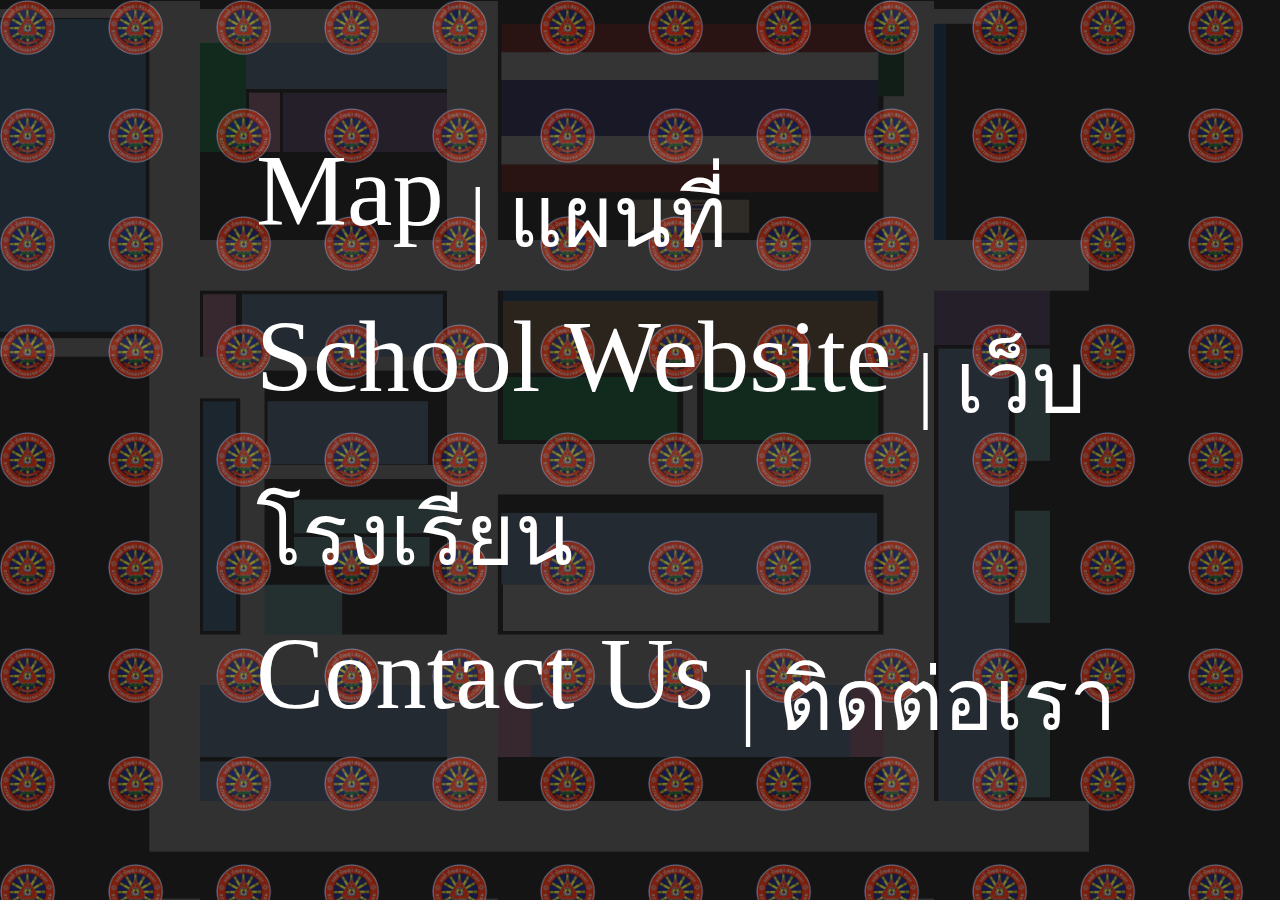
<file: index.html>
<!DOCTYPE html>
<html lang="en">

<head>
    <meta charset="UTF-8">
    <meta name="viewport" content="width=device-width, initial-scale=1.0">
    <title>Thammasat Khlongluang Interactive Map Menu</title>
    <link rel="stylesheet" href="index.css">
</head>

<body>
    <div id="menu">
        <div id="menu-items">
            <a href="map.html" class="menu-item">Map <sub>| แผนที่</sub></a>
            <a href="http://thk.ac.th/" class="menu-item">School Website <sub>| เว็บโรงเรียน</sub></a>
            <a href="https://www.instagram.com/tie_nw/" class="menu-item">Contact Us <sub>| ติดต่อเรา</sub></a>
        </div>
        <div id="menu-background-pattern"></div>
        <div id="menu-background-image"></div>
    </div>
    
    <script src="index.js"></script>
</body>

</html>
</file>
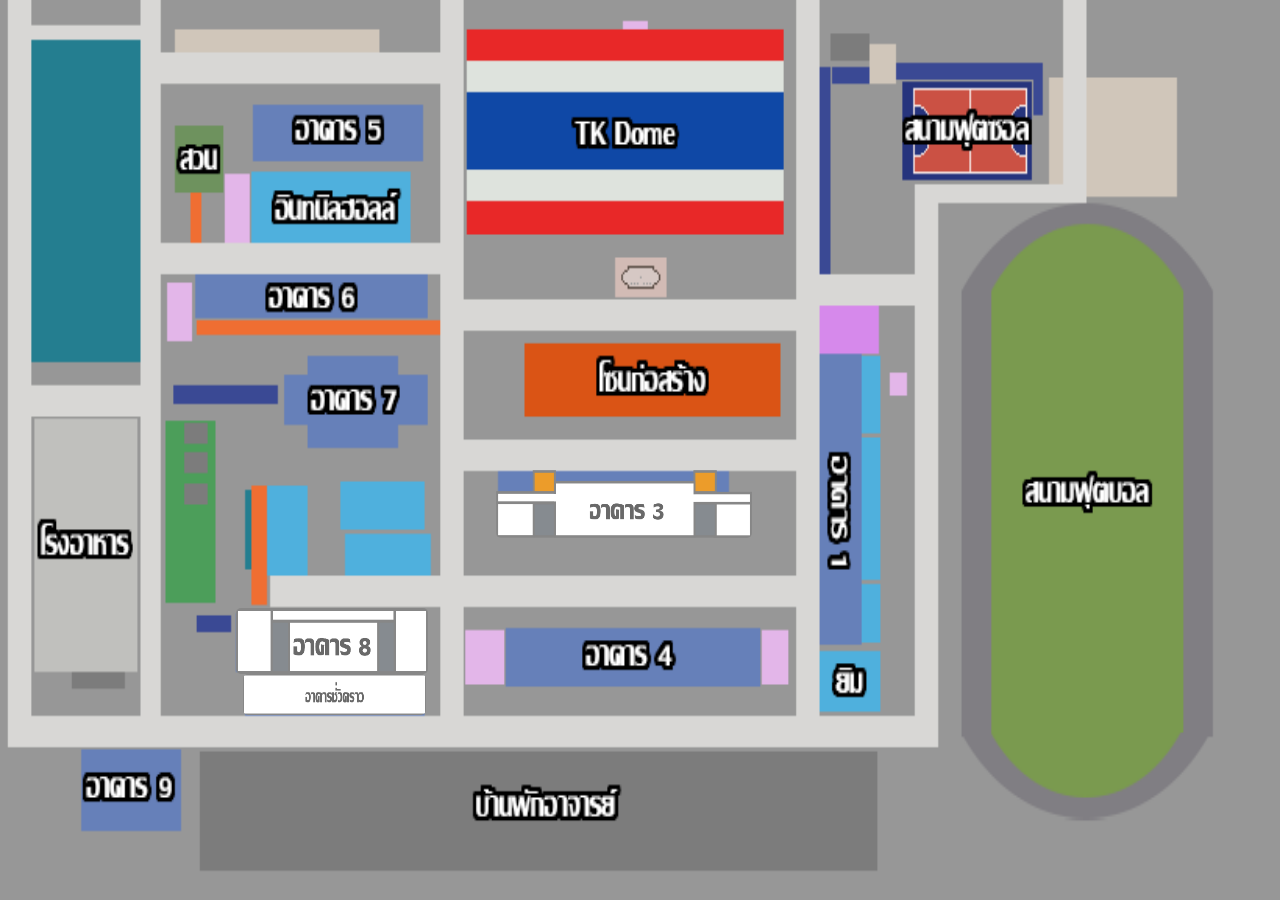
<file: map.html>
<!DOCTYPE html>

<meta name="viewport" content="width=device-width, initial-scale=1.0">
<link rel="stylesheet" href="map.css">

<html>

<title>
  Thammasat Khlongluang Interactive Map
</title>

<body>
  <div class="overlay"></div>
<!--    <img id="IconNA" src="Building NA Icon.png" alt="BNA" class="buildingna">
<div id="ModalNA" class="modal">
      <span class="close">&times;</span>
      <img class="modal-content" src="Building NA.png">
      <div id="caption"></div>
    </div>

    <img id="IconNA" src="Building NA Icon.png" alt="BNA" class="buildingna">
<div id="ModalNA" class="modal">
      <span class="close">&times;</span>
      <img class="modal-content" src="Building NA.png">
      <div id="caption"></div>
    </div> -->

    <img id="Icon3" src="Building 3 Icon.png" alt="B3" class="building3">
<div id="Modal3" class="modal">
      <span class="close">&times;</span>
      <img class="modal-content" src="Building 3.png">
      <div id="caption"></div>
    </div>

<!--    <img id="IconNA" src="Building NA Icon.png" alt="BNA" class="buildingna">
<div id="ModalNA" class="modal">
      <span class="close">&times;</span>
      <img class="modal-content" src="Building NA.png">
      <div id="caption"></div>
    </div>

    <img id="IconNA" src="Building NA Icon.png" alt="BNA" class="buildingna">
<div id="ModalNA" class="modal">
      <span class="close">&times;</span>
      <img class="modal-content" src="Building NA.png">
      <div id="caption"></div>
    </div>

    <img id="IconNA" src="Building NA Icon.png" alt="BNA" class="buildingna">
<div id="ModalNA" class="modal">
      <span class="close">&times;</span>
      <img class="modal-content" src="Building NA.png">
      <div id="caption"></div>
    </div>

    <img id="IconNA" src="Building NA Icon.png" alt="BNA" class="buildingna">
<div id="ModalNA" class="modal">
      <span class="close">&times;</span>
      <img class="modal-content" src="Building NA.png">
      <div id="caption"></div>
    </div> -->

    <img id="Icon8" src="Building 8 Icon.png" alt="B8" class="building8">
<div id="Modal8" class="modal">
      <span class="close">&times;</span>
      <img class="modal-content" src="Building 8.png">
      <div id="caption"></div>
    </div>

<!--    <img id="IconNA" src="Building NA Icon.png" alt="BNA" class="buildingna">
<div id="ModalNA" class="modal">
      <span class="close">&times;</span>
      <img class="modal-content" src="Building NA.png">
      <div id="caption"></div>
    </div> -->
    
    <img id="IconTemp" src="Building Temp Icon.png" alt="BT" class="buildingtemp">
<div id="ModalTemp" class="modal">
      <span class="close">&times;</span>
      <img class="modal-content" src="Building Temp.png">
      <div id="caption"></div>
    </div>
<div class="overlay-background"></div>

<script src="map.js"></script>

</div>

</body>

</html>
</file>
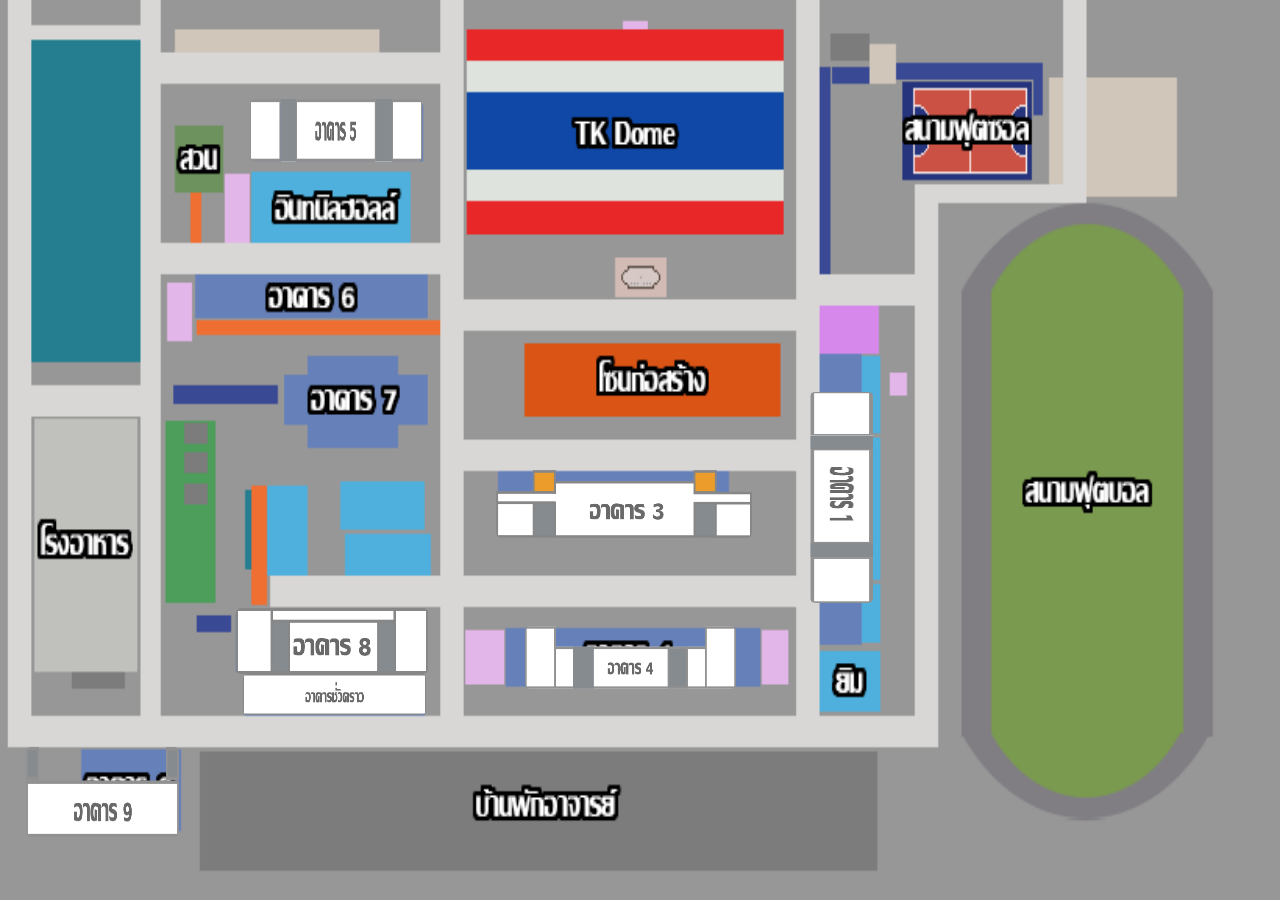
<file: Thammasat Interactive Map/map.html>
<!DOCTYPE html>

<meta name="viewport" content="width=device-width, initial-scale=1.0">
<link rel="stylesheet" href="map.css">

<html>

<title>
  Thammasat Khlongluang Interactive Map
</title>

<body>
  <div class="overlay"></div>
    <img id="Icon1" src="Building 1 Icon.png" alt="B1" class="building1">
<div id="Modal1" class="modal">
      <span class="close">&times;</span>
      <img class="modal-content" src="Building 1.png">
      <div id="caption"></div>
    </div>

    <img id="Icon3" src="Building 3 Icon.png" alt="B3" class="building3">
<div id="Modal3" class="modal">
      <span class="close">&times;</span>
      <img class="modal-content" src="Building 3.png">
      <div id="caption"></div>
    </div>

    <img id="Icon4" src="Building 4 Icon.png" alt="B4" class="building4">
<div id="Modal4" class="modal">
      <span class="close">&times;</span>
      <img class="modal-content" src="Building 4.png">
      <div id="caption"></div>
    </div>

    <img id="Icon5" src="Building 5 Icon.png" alt="B5" class="building5">
<div id="Modal5" class="modal">
      <span class="close">&times;</span>
      <img class="modal-content" src="Building 5.png">
      <div id="caption"></div>
    </div>

<!--    <img id="Icon6" src="Building 6 Icon.png" alt="B6" class="building6">
<div id="Modal6" class="modal">
      <span class="close">&times;</span>
      <img class="modal-content" src="Building 6.png">
      <div id="caption"></div>
    </div>

    <img id="Icon7" src="Building 7 Icon.png" alt="B7" class="building7">
<div id="Modal7" class="modal">
      <span class="close">&times;</span>
      <img class="modal-content" src="Building 7.png">
      <div id="caption"></div>
    </div> -->

    <img id="Icon8" src="Building 8 Icon.png" alt="B8" class="building8">
<div id="Modal8" class="modal">
      <span class="close">&times;</span>
      <img class="modal-content" src="Building 8.png">
      <div id="caption"></div>
    </div>

    <img id="Icon9" src="Building 9 Icon.png" alt="B9" class="building9">
<div id="Modal9" class="modal">
      <span class="close">&times;</span>
      <img class="modal-content" src="Building 9.png">
      <div id="caption"></div>
    </div>
    
    <img id="IconTemp" src="Building Temp Icon.png" alt="BT" class="buildingtemp">
<div id="ModalTemp" class="modal">
      <span class="close">&times;</span>
      <img class="modal-content" src="Building Temp.png">
      <div id="caption"></div>
    </div>
<div class="overlay-background"></div>

<script src="map.js"></script>

</div>

</body>

</html>
</file>
<file: index.css>
body {
    background-color: rgb(20, 20, 20);
    margin: 0px;
  }
  
  #menu {  
    align-items: center;
    display: flex;
    height: 100vh;
    width: 100vw;
  }
  
  #menu-items {
    margin-left: clamp(4rem, 20vw, 48rem);
    position: relative;
    z-index: 2;
  }

  #menu[data-active-index="0"] > #menu-background-pattern {
    background-position: 0% -25%;
  }
  
  #menu[data-active-index="1"] > #menu-background-pattern {
    background-position: 0% -50%;
  }
  
  #menu[data-active-index="2"] > #menu-background-pattern {
    background-position: 0% -75%;
  }
  
  #menu[data-active-index="3"] > #menu-background-pattern {
    background-position: 0% -100%;
  }
  
  #menu[data-active-index="0"] > #menu-background-image {
    background-position: center 45%;
  }
  
  #menu[data-active-index="1"] > #menu-background-image {
    background-position: center 50%;
  }
  
  #menu[data-active-index="2"] > #menu-background-image {
    background-position: center 55%;
  }
  
  #menu[data-active-index="3"] > #menu-background-image {
    background-position: center 60%;
  }
  
  #menu-background-pattern {
    background-image: url("Thammasat.png");
    background-position: 0% 0%;
    background-size: 12vmin 12vmin;
    height: 100vh;
    left: 0px;
    opacity: 0.45;
    position: absolute;
    top: 0px;
    transition: opacity 800ms ease, 
      background-size 800ms ease,
      background-position 800ms ease;
    width: 100vw;
    z-index: 1;
  }
  
  #menu-background-image {
    background-image: url("background.png");
    background-position: center 40%;
    background-size: 110vmax;
    height: 100%;
    left: 0px;  
    opacity: 0.15;
    position: absolute;
    top: 0px;
    transition: opacity 800ms ease,
      background-size 800ms ease,
      background-position 800ms ease;
    width: 100%;
    z-index: 0;
  }
  
  #menu-items:hover ~ #menu-background-pattern {
    background-size: 11vmin 11vmin;
    opacity: 0.25;
  }
  
  #menu-items:hover ~ #menu-background-image {
    background-size: 100vmax;
    opacity: 0.1;
  }
  
  #menu-items:hover > .menu-item {
    opacity: 0.3;
  }
  
  #menu-items:hover > .menu-item:hover {
    opacity: 1; 
  }
  
  .menu-item {
    color: white;
    cursor: pointer;
    display: block;
    font-family: 'Ibarra Real Nova', serif;
    font-size: clamp(3rem, 8vw, 8rem);
    padding: clamp(0.25rem, 0.5vw, 1rem) 0rem;
    text-decoration: none;
    transition: opacity 400ms ease;
  }
  
  body.menu-toggled > .meta-link > span {
    color: rgb(30, 30, 30);
  }
  
  #source-link {
    bottom: 60px;
  }
  
  #source-link > i {
    color: rgb(94, 106, 210);
  }
  
  #yt-link > i {
    color: rgb(239, 83, 80);
  }
  
  .meta-link {
    align-items: center;
    backdrop-filter: blur(3px);
    background-color: rgba(255, 255, 255, 0.05);
    border: 1px solid rgba(255, 255, 255, 0.1);
    border-radius: 6px;
    bottom: 10px;
    box-shadow: 2px 2px 2px rgba(0, 0, 0, 0.1);
    cursor: pointer;  
    display: inline-flex;
    gap: 5px;
    left: 10px;
    padding: 10px 20px;
    position: fixed;
    text-decoration: none;
    transition: background-color 400ms, border-color 400ms;
    z-index: 10000;
  }
  
  .meta-link:hover {
    background-color: rgba(255, 255, 255, 0.1);
    border: 1px solid rgba(255, 255, 255, 0.2);
  }
  
  .meta-link > i, .meta-link > span {
    height: 20px;
    line-height: 20px;
  }
  
  .meta-link > span {
    color: white;
    font-family: "Rubik", sans-serif;
  }

.popup {
    position: relative;
    display: inline-block;
    cursor: pointer;
  }
  
  .popup .popuptext {
    visibility: hidden;
    width: 160px;
    background-color: #555;
    color: #fff;
    text-align: center;
    border-radius: 6px;
    padding: 8px 0;
    position: absolute;
    z-index: 1;
    bottom: 125%;
    left: 50%;
    margin-left: -80px;
  }
  
  .popup .popuptext::after {
    content: "";
    position: absolute;
    top: 100%;
    left: 50%;
    margin-left: -5px;
    border-width: 5px;
    border-style: solid;
    border-color: #555 transparent transparent transparent;
  }
  
  .popup .show {
    visibility: visible;
    -webkit-animation: fadeIn 1s;
    animation: fadeIn 1s
  }
  
  @-webkit-keyframes fadeIn {
    from {opacity: 0;}
    to {opacity: 1;}
  }
  
  @keyframes fadeIn {
    from {opacity: 0;}
    to {opacity:1 ;}
  }
</file>
<file: map.css>
body {
  position: relative;;
  background-color: black;
}

.overlay-background {
  background-image: url(map.png);
  background-repeat: no-repeat;
  background-size: 100% 100%;
  position: fixed;
  opacity: 1;
  top: 0;
  left: 0;
  width: 100%;
  height: 100%;
  background-color: rgba(0, 0, 0, 0);
  z-index: -1;
  pointer-events: none;
  transition: opacity 0.3s ease;
}

.modal {
  display: none;
  position: fixed;
  z-index: 1;
  padding-top: 100px;
  left: 0;
  top: 0;
  width: 100%;
  height: 100%;
  overflow: auto;
  background-color: rgb(0,0,0);
  background-color: rgba(0,0,0,0.9);
}

.modal-content {
  margin: auto;
  display: block;
  width: 80%;
  max-width: 700px;
}

#caption {
  margin: auto;
  display: block;
  width: 80%;
  max-width: 700px;
  text-align: center;
  color: #ccc;
  padding: 10px 0;
  height: 150px;
}

.modal-content, #caption {  
  -webkit-animation-name: zoom;
  -webkit-animation-duration: 0.6s;
  animation-name: zoom;
  animation-duration: 0.6s;
}

@-webkit-keyframes zoom {
  from {-webkit-transform:scale(0)} 
  to {-webkit-transform:scale(1)}
}

@keyframes zoom {
  from {transform:scale(0)} 
  to {transform:scale(1)}
}

.close {
  position: absolute;
  top: 15px;
  right: 35px;
  color: #f1f1f1;
  font-size: 40px;
  font-weight: bold;
  transition: 0.3s;
}

.close:hover,
.close:focus {
  color: #bbb;
  text-decoration: none;
  cursor: pointer;
}

@media only screen and (max-width: 700px){
  .modal-content {
    width: 100%;
  }
}

.building3:hover {opacity: 0.7;}

.building3 {
  position: fixed;
  top: 52.25%;
  left: 38.75%;
  width: 20%;
  height: 7.5%;
  border-radius: 5px;
  cursor: pointer;
  transition: 0.3s;
  z-index: 0;
}

.building8:hover {opacity: 0.7;}

.building8 {
  position: fixed;
  top: 67.60%;
  left: 18.4%;
  width: 15%;
  height: 7.25%;
  border-radius: 5px;
  cursor: pointer;
  transition: 0.3s;
}

.buildingtemp:hover {opacity: 0.7;}

.buildingtemp {
  position: fixed;
  top: 74.90%;
  left: 19%;
  width: 14.25%;
  height: 4.6%;
  border-radius: 5px;
  cursor: pointer;
  transition: 0.3s;
}
</file>
<file: Thammasat Interactive Map/map.css>
body {
  position: relative;;
  background-color: black;
}

.overlay-background {
  background-image: url(map.png);
  background-repeat: no-repeat;
  background-size: 100% 100%;
  position: fixed;
  opacity: 1;
  top: 0;
  left: 0;
  width: 100%;
  height: 100%;
  background-color: rgba(0, 0, 0, 0);
  z-index: -1;
  pointer-events: none;
  transition: opacity 0.3s ease;
}

.modal {
  display: none;
  position: fixed;
  z-index: 1;
  padding-top: 100px;
  left: 0;
  top: 0;
  width: 100%;
  height: 100%;
  overflow: auto;
  background-color: rgb(0,0,0);
  background-color: rgba(0,0,0,0.9);
}

.modal-content {
  margin: auto;
  display: block;
  width: 80%;
  max-width: 700px;
}

#caption {
  margin: auto;
  display: block;
  width: 80%;
  max-width: 700px;
  text-align: center;
  color: #ccc;
  padding: 10px 0;
  height: 150px;
}

.modal-content, #caption {  
  -webkit-animation-name: zoom;
  -webkit-animation-duration: 0.6s;
  animation-name: zoom;
  animation-duration: 0.6s;
}

@-webkit-keyframes zoom {
  from {-webkit-transform:scale(0)} 
  to {-webkit-transform:scale(1)}
}

@keyframes zoom {
  from {transform:scale(0)} 
  to {transform:scale(1)}
}

.close {
  position: absolute;
  top: 15px;
  right: 35px;
  color: #f1f1f1;
  font-size: 40px;
  font-weight: bold;
  transition: 0.3s;
}

.close:hover,
.close:focus {
  color: #bbb;
  text-decoration: none;
  cursor: pointer;
}

@media only screen and (max-width: 700px){
  .modal-content {
    width: 100%;
  }
}

.building1:hover {opacity: 0.7;}

.building1 {
  position: fixed;
  rotate: 90deg;
  top: 51.75%;
  left: 57.5%;
  width: 16.5%;
  height: 7%;
  border-radius: 5px;
  cursor: pointer;
  transition: 0.3s;
  z-index: 0;
}

.building3:hover {opacity: 0.7;}

.building3 {
  position: fixed;
  top: 52.25%;
  left: 38.75%;
  width: 20%;
  height: 7.5%;
  border-radius: 5px;
  cursor: pointer;
  transition: 0.3s;
  z-index: 0;
}

.building4:hover {opacity: 0.7;}

.building4 {
  position: fixed;
  top: 69.5%;
  left: 41%;
  width: 16.5%;
  height: 7%;
  border-radius: 5px;
  cursor: pointer;
  transition: 0.3s;
  z-index: 0;
}

.building5:hover {opacity: 0.7;}

.building5 {
  position: fixed;
  top: 11%;
  left: 19.5%;
  width: 13.5%;
  height: 7%;
  border-radius: 5px;
  cursor: pointer;
  transition: 0.3s;
  z-index: 0;
}

.building6:hover {opacity: 0.7;}

.building6 {
  position: fixed;
  top: 51.75%;
  left: 57.5%;
  width: 16.5%;
  height: 7%;
  border-radius: 5px;
  cursor: pointer;
  transition: 0.3s;
  z-index: 0;
}

.building7:hover {opacity: 0.7;}

.building7 {
  position: fixed;
  top: 51.75%;
  left: 57.5%;
  width: 16.5%;
  height: 7%;
  border-radius: 5px;
  cursor: pointer;
  transition: 0.3s;
  z-index: 0;
}

.building8:hover {opacity: 0.7;}

.building8 {
  position: fixed;
  top: 67.60%;
  left: 18.4%;
  width: 15%;
  height: 7.25%;
  border-radius: 5px;
  cursor: pointer;
  transition: 0.3s;
}

.building9:hover {opacity: 0.7;}

.building9 {
  position: fixed;
  top: 83%;
  left: 2%;
  width: 12%;
  height: 10%;
  border-radius: 5px;
  cursor: pointer;
  transition: 0.3s;
  z-index: 0;
}

.buildingtemp:hover {opacity: 0.7;}

.buildingtemp {
  position: fixed;
  top: 74.90%;
  left: 19%;
  width: 14.25%;
  height: 4.6%;
  border-radius: 5px;
  cursor: pointer;
  transition: 0.3s;
}
</file>
